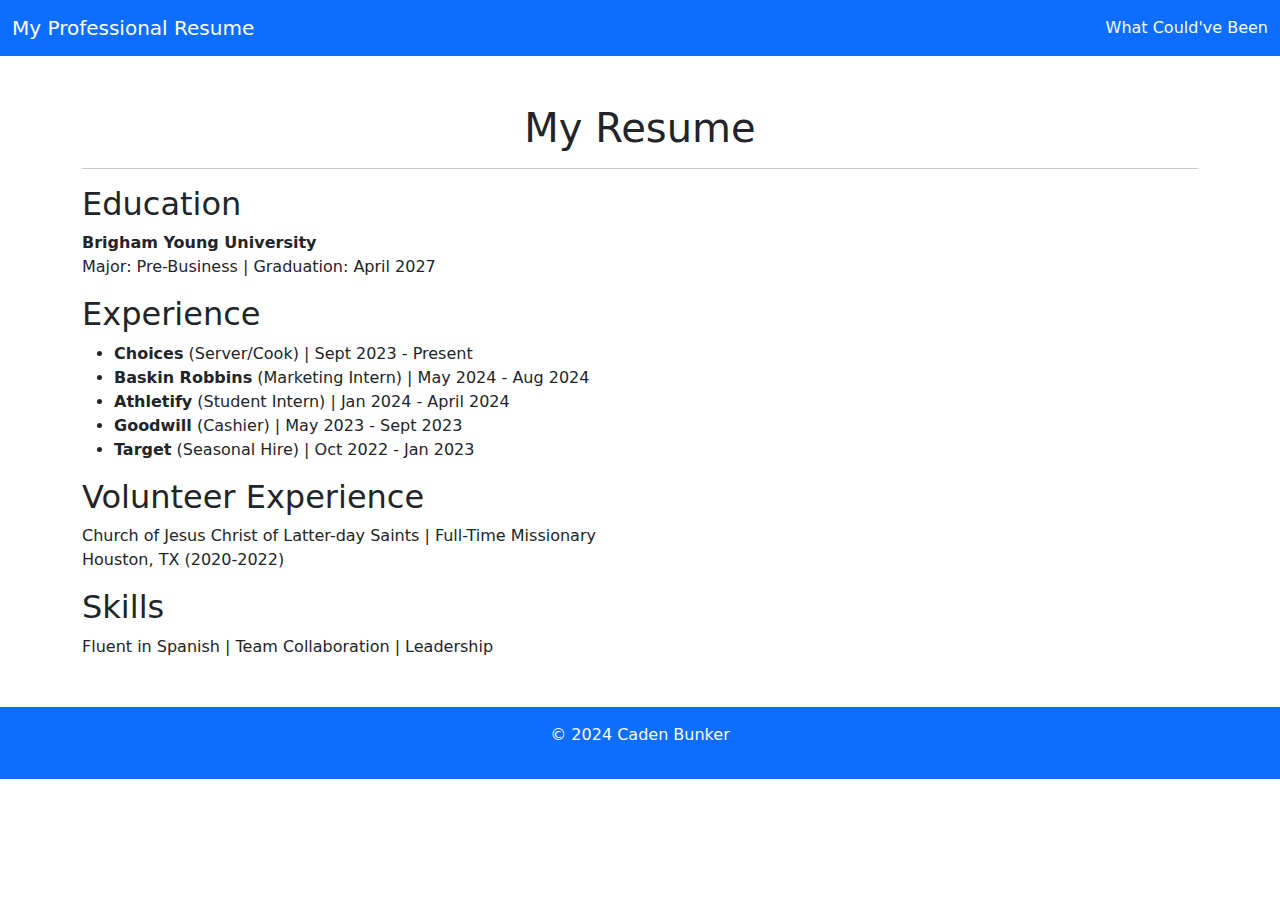
<file: index.html>
<!DOCTYPE html>
<html lang="en">
<head>
    <meta charset="UTF-8">
    <meta name="viewport" content="width=device-width, initial-scale=1.0">
    <title>Professional Resume</title>
    <link href="https://cdn.jsdelivr.net/npm/bootstrap@5.3.0/dist/css/bootstrap.min.css" rel="stylesheet">
</head>
<body>
    <!-- Navbar -->
    <nav class="navbar navbar-dark bg-primary">
        <div class="container-fluid">
            <a class="navbar-brand" href="#">My Professional Resume</a>
            <a class="nav-link text-light" href="scratch.html">What Could've Been</a>
        </div>
    </nav>

    <!-- Resume Content -->
    <div class="container mt-5">
        <h1 class="text-center">My Resume</h1>
        <hr>
        <h2>Education</h2>
        <p><strong>Brigham Young University</strong><br>Major: Pre-Business | Graduation: April 2027</p>

        <h2>Experience</h2>
        <ul>
            <li><strong>Choices</strong> (Server/Cook) | Sept 2023 - Present</li>
            <li><strong>Baskin Robbins</strong> (Marketing Intern) | May 2024 - Aug 2024</li>
            <li><strong>Athletify</strong> (Student Intern) | Jan 2024 - April 2024</li>
            <li><strong>Goodwill</strong> (Cashier) | May 2023 - Sept 2023</li>
            <li><strong>Target</strong> (Seasonal Hire) | Oct 2022 - Jan 2023</li>
        </ul>

        <h2>Volunteer Experience</h2>
        <p>Church of Jesus Christ of Latter-day Saints | Full-Time Missionary<br>Houston, TX (2020-2022)</p>

        <h2>Skills</h2>
        <p>Fluent in Spanish | Team Collaboration | Leadership</p>
    </div>

    <!-- Footer -->
    <footer class="bg-primary text-light text-center py-3 mt-5">
        <p>&copy; 2024 Caden Bunker</p>
    </footer>
    <a href="scratch.html"></a>
</body>
</html>
</file>
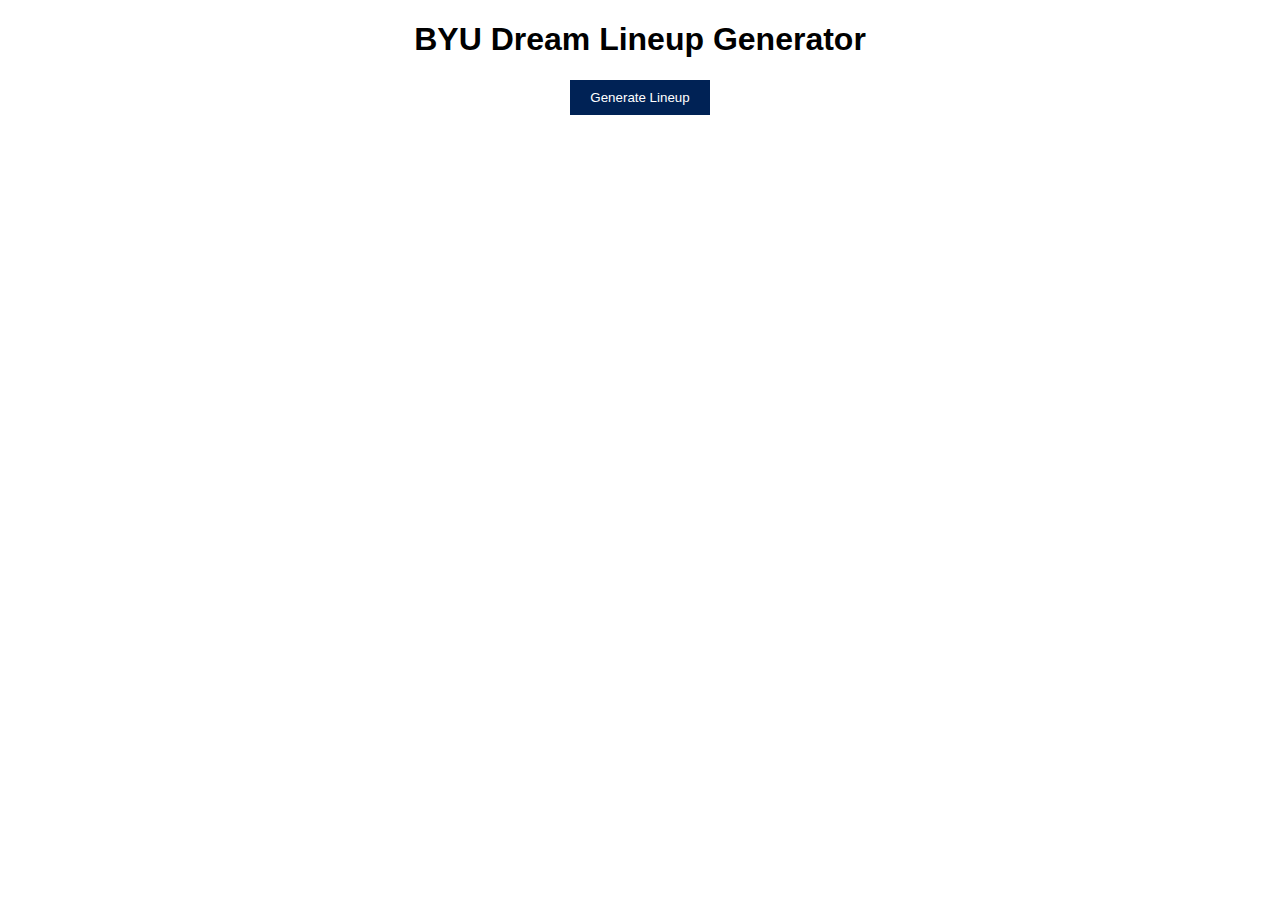
<file: roster-generator.html>
<!DOCTYPE html>
<html lang="en">
<head>
    <meta charset="UTF-8">
    <meta name="viewport" content="width=device-width, initial-scale=1.0">
    <title>Dream Lineup Generator</title>
    <style>
        body { font-family: Arial, sans-serif; text-align: center; }
        button { padding: 10px 20px; background-color: #002255; color: white; border: none; cursor: pointer; }
        #lineup { margin-top: 20px; }
    </style>
</head>
<body>
    <h1>BYU Dream Lineup Generator</h1>
    <button onclick="generateLineup()">Generate Lineup</button>
    <div id="lineup"></div>

    <script>
        const players = [
            'QB: Jake Retzlaff', 'WR: Chase Roberts', 'WR: Darius Lassiter', 
            'RB: LJ Martin', 'TE: Isaac Rex', 'LB: Jack Kelley', 'QB: Ty Detmer'
            , 'LB: Harrison Taggert'
        ];

        function generateLineup() {
            const lineupDiv = document.getElementById('lineup');
            lineupDiv.innerHTML = '<h3>Starting Lineup</h3><ul>' + 
                players.sort(() => Math.random() - 0.5)
                       .map(player => `<li>${player}</li>`)
                       .join('') + 
                '</ul>';
        }
    </script>
    <a href="index.html"></a>
</body>
</html>
</file>
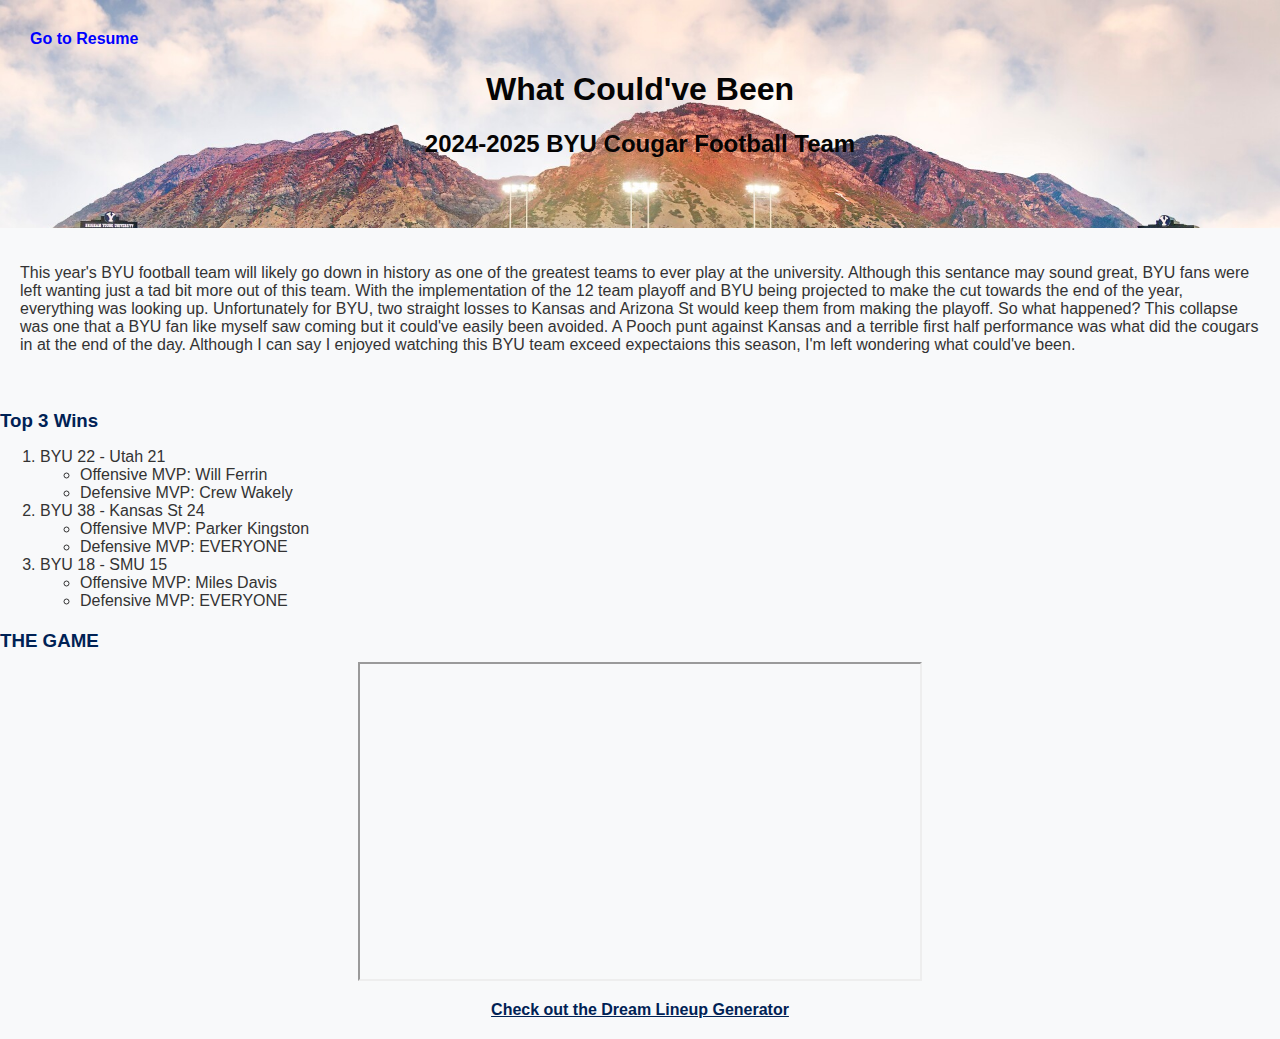
<file: scratch.html>
<!DOCTYPE html>
<html lang="en">
<head>
    <meta charset="UTF-8">
    <meta name="viewport" content="width=device-width, initial-scale=1.0">
    <title>What Could've Been</title>
    <link href="style.css" rel="stylesheet"> <!-- Custom CSS -->
</head>
<body>
    <!-- Header -->
    <div class="hero">
        <h1>What Could've Been</h1>
        <h2>2024-2025 BYU Cougar Football Team</h2>
    </div>

    <!-- Introduction -->
    <div class="container">
        <p>This year's BYU football team will likely go down in history as one of the greatest teams to ever play at the university. Although this sentance may sound great, BYU fans were left wanting just a tad bit more out of this team. With the implementation of the 12 team playoff and BYU being projected to make the cut towards the end of the year, everything was looking up. Unfortunately for BYU, two straight losses to Kansas and Arizona St would keep them from making the playoff. So what happened? This collapse was one that a BYU fan like myself saw coming but it could've easily been avoided. A Pooch punt against Kansas and a terrible first half performance was what did the cougars in at the end of the day. Although I can say I enjoyed watching this BYU team exceed expectaions this season, I'm left wondering what could've been. </p>
    </div>

    <!-- Top Wins -->
    <h3>Top 3 Wins</h3>
    <ol>
        <li>BYU 22 - Utah 21
            <ul>
                <li>Offensive MVP: Will Ferrin</li>
                <li>Defensive MVP: Crew Wakely</li>
            </ul>
        </li>
        <li>BYU 38 - Kansas St 24
            <ul>
                <li>Offensive MVP: Parker Kingston</li>
                <li>Defensive MVP: EVERYONE</li>
            </ul>
        </li>
        <li>BYU 18 - SMU 15
            <ul>
                <li>Offensive MVP: Miles Davis</li>
                <li>Defensive MVP: EVERYONE</li>
            </ul>
        </li>
    </ol>

    <!-- Embedded Video -->
    <h3>THE GAME</h3>
    <iframe width="560" height="315" src="https://www.youtube.com/embed/21EzHWNCJkk" allowfullscreen></iframe>

    
   

    <!-- Web App Link -->
    <a href="roster-generator.html">Check out the Dream Lineup Generator</a>
    <a href="index.html" style="position: absolute; top: 10px; left: 10px; text-decoration: none; color: blue; font-weight: bold;">Go to Resume</a>

</body>
</html>
</file>
<file: style.css>
body {
    font-family: Arial, sans-serif;
    margin: 0;
    background-color: #f8f9fa;
    color: #333;
}

.hero {
    background-image: url('Caden.resume.jpeg');
    color: rgb(5, 4, 4);
    text-align: center;
    padding: 50px 0;
    background-size: cover;
}

h3 {
    color: #002255;
    margin: 20px 0 10px;
}

.container {
    padding: 20px;
}

iframe {
    display: block;
    margin: 0 auto;
}

a {
    display: block;
    text-align: center;
    color: #002255;
    margin: 20px;
    font-weight: bold;
}

.resume-link {
    position: absolute;
    top: 10px;
    left: 10px;
    text-decoration: none;
    color: blue;
    font-weight: bold;
  }
  
  .resume-link:hover {
    color: darkblue;
  }
</file>
